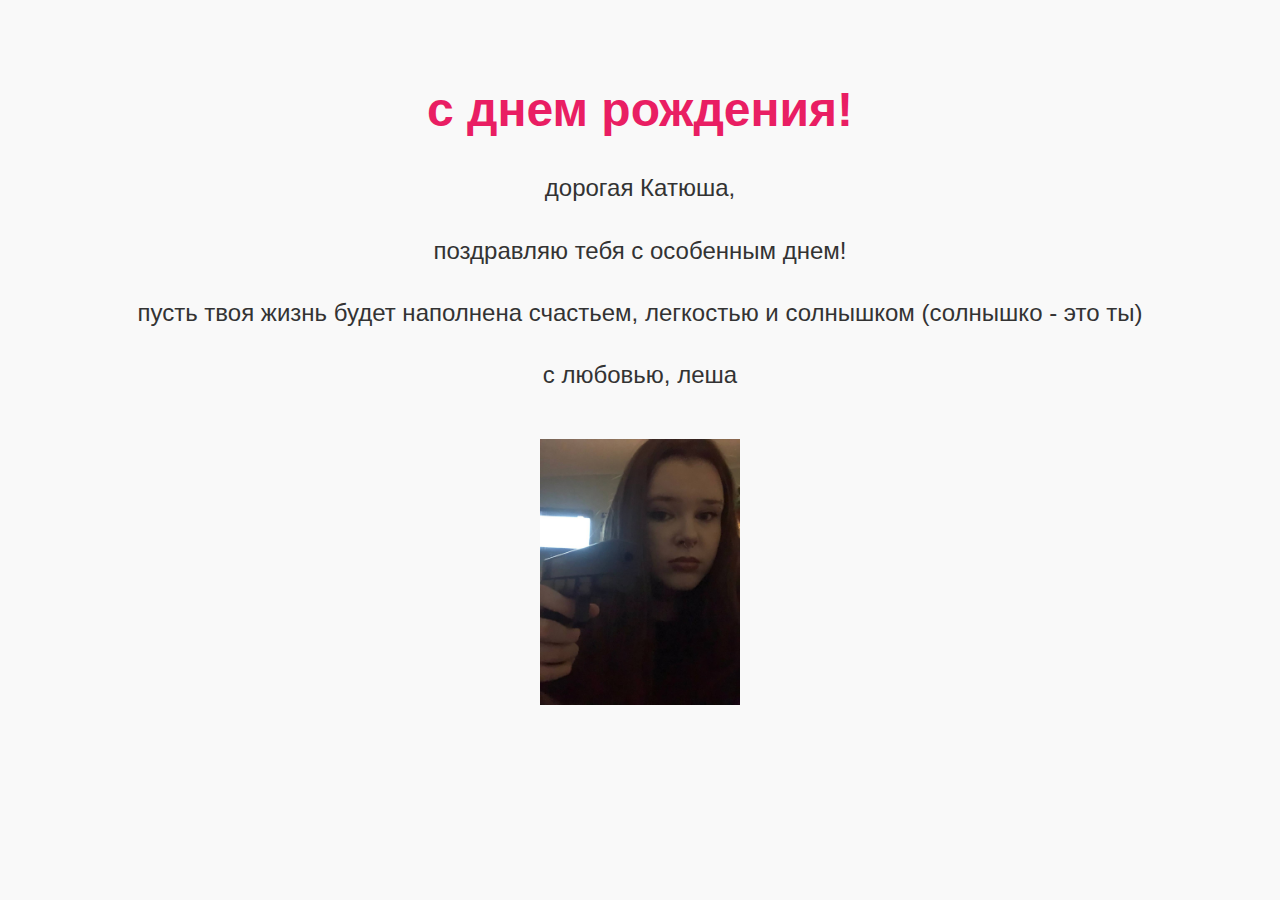
<file: index.html>
<!DOCTYPE html>
<html lang="ru">
<head>
  <meta charset="UTF-8">
  <meta name="viewport" content="width=device-width, initial-scale=1.0">
  <title>с днем рождения!</title>
  <link rel="stylesheet" href="style.css">
</head>
<body>
  <div class="container">
    <h1>с днем рождения!</h1>
    <p>дорогая Катюша,</p>
    <p>поздравляю тебя с особенным днем!</p>
    <p>пусть твоя жизнь будет наполнена счастьем, легкостью и солнышком (солнышко - это ты)</p>
    <p>с любовью, леша</p>
    <img src="bithday.jpg" alt="катя" class="cake">
  </div>
</body>
</html>
</file>
<file: style.css>
body {
  font-family: Arial, sans-serif;
  background-color: #f9f9f9;
  color: #333;
  text-align: center;
  margin: 0;
  padding: 0;
}

.container {
  padding: 50px;
}

h1 {
  color: #e91e63;
  font-size: 3em;
}

p {
  font-size: 1.5em;
  line-height: 1.6;
}

.cake {
  width: 200px;
  margin-top: 20px;
}
</file>
